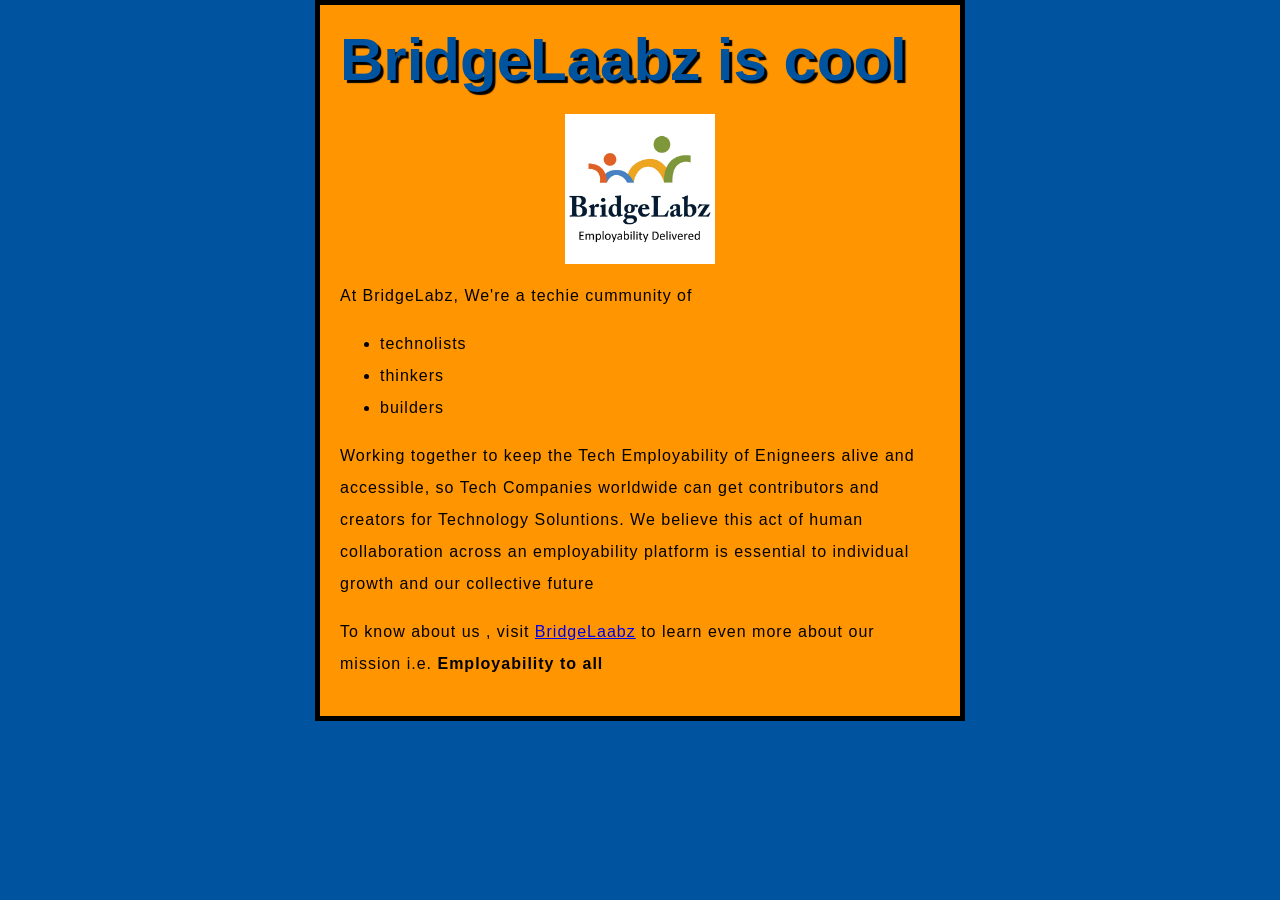
<file: Problem 1/index.html>
<!DOCTYPE html>
<html lang=" en">
    <head>
        <meta charset ="utf-8">
        <link rel ="shortcut icon" href = "">
        <title> My Test Page</title>
        <link rel="stylesheet" href="styles.css"> 
    </head>
    <body>
        <h1> BridgeLaabz is cool</h1>
        <img src="BL_logo_square_jpg.jpg" alt = "Hover Text." width=25%>
        <p>At BridgeLabz, We're a techie  cummunity of</p>
        <ul>
            <li>technolists</li>
            <li>thinkers</li>
            <li>builders</li>
        </ul>
        <p>Working together to keep the Tech Employability of Enigneers alive and accessible,
            so Tech Companies worldwide can get contributors and creators for Technology Soluntions.
            We believe this act of human collaboration across an employability platform is essential
            to individual growth and our collective future
        </p>
        <p>To know about us , visit <a href= "https://www.bridgelabz.com/">BridgeLaabz</a>
        to learn even more about our mission i.e. <Strong>Employability to all </Strong></p>
    </body>
</html>
</file>
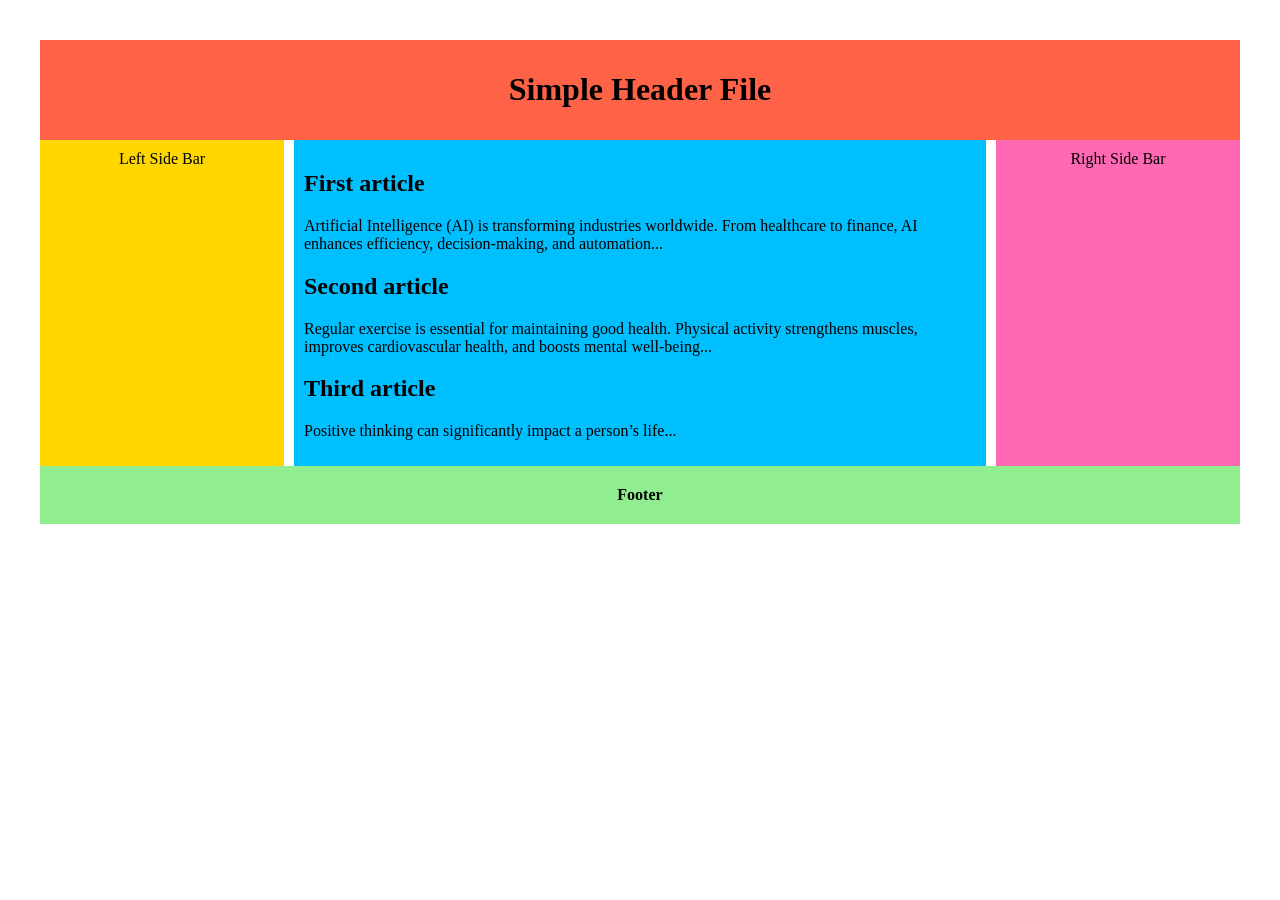
<file: Problem 2/index.html>
<!DOCTYPE html>
<html lang="en">
<head>
    <link rel="stylesheet" href="style.css"> 
</head>
<body>
    <header class="headerContainer"> 
        <h1>Simple Header File</h1>
    </header>

 
    <div class="mainContainer">
        <article class="sideBarItem sideBarLeftItem">Left Side Bar</article>
        
        <section class="mainContentItem">
            <article>
                <h2>First article</h2>
                <p>Artificial Intelligence (AI) is transforming industries worldwide.
                    From healthcare to finance, AI enhances efficiency, decision-making,
                    and automation...</p>
            </article>
            <article>
                <h2>Second article</h2>
                <p>Regular exercise is essential for maintaining good health. 
                    Physical activity strengthens muscles, improves cardiovascular health, 
                    and boosts mental well-being...</p>
            </article>
            <article>
                <h2>Third article</h2>
                <p>Positive thinking can significantly impact a person’s life...</p>
            </article>
        </section>

        <article class="sideBarItem sideBarRightItem">Right Side Bar</article>
    </div>

    <footer class="footerContainer">Footer</footer>
</body>
</html>
</file>
<file: Problem 1/styles.css>
html{
    font-size:14px;
    font-family: 'Open Sans', sans-serif;
}
html{
    background-color: #00539F;

}
body{
    width: 600px;
    margin: 0 auto;
    background-color: #ff9500;
    padding: 0 20px 20px 20px;
    border: 5px solid black;
}
h1 {
    font-size: 60px;
    font-align: center;

}
h1{
    margin: 0;
    padding: 20px 0;
    color: #00539F;
    text-shadow: 3px 3px 1px black;
}
img {
    display: block;
    margin: 0 auto;
}
p, li {
    font-size: 16px;
    line-height: 2;
    letter-spacing: 1px;
}
</file>
<file: Problem 2/style.css>
body {
    padding: 2em;
}

.headerContainer {
    text-align: center;
    background: tomato;
    font-weight: bold;
    padding: 10px;
}

/* Main container: Makes sure sidebars and content align properly */
.mainContainer {
    display: flex;
    flex-direction: row; /* Ensure left sidebar, content, and right sidebar are in a row */
    justify-content: space-between;
    gap: 10px; /* Add space between elements */
}

.mainContentItem {
    flex: 3; /* Main content takes more space */
    background: deepskyblue;
    padding: 10px;
}

.sideBarItem {
    flex: 1; /* Sidebars take less space */
    padding: 10px;
    text-align: center;
}

.sideBarLeftItem { 
    background: gold;
}

.sideBarRightItem { 
    background: hotpink;
}

.footerContainer {
    text-align: center;
    background: lightgreen;
    font-weight: bold;
    padding: 20px;
}
</file>
